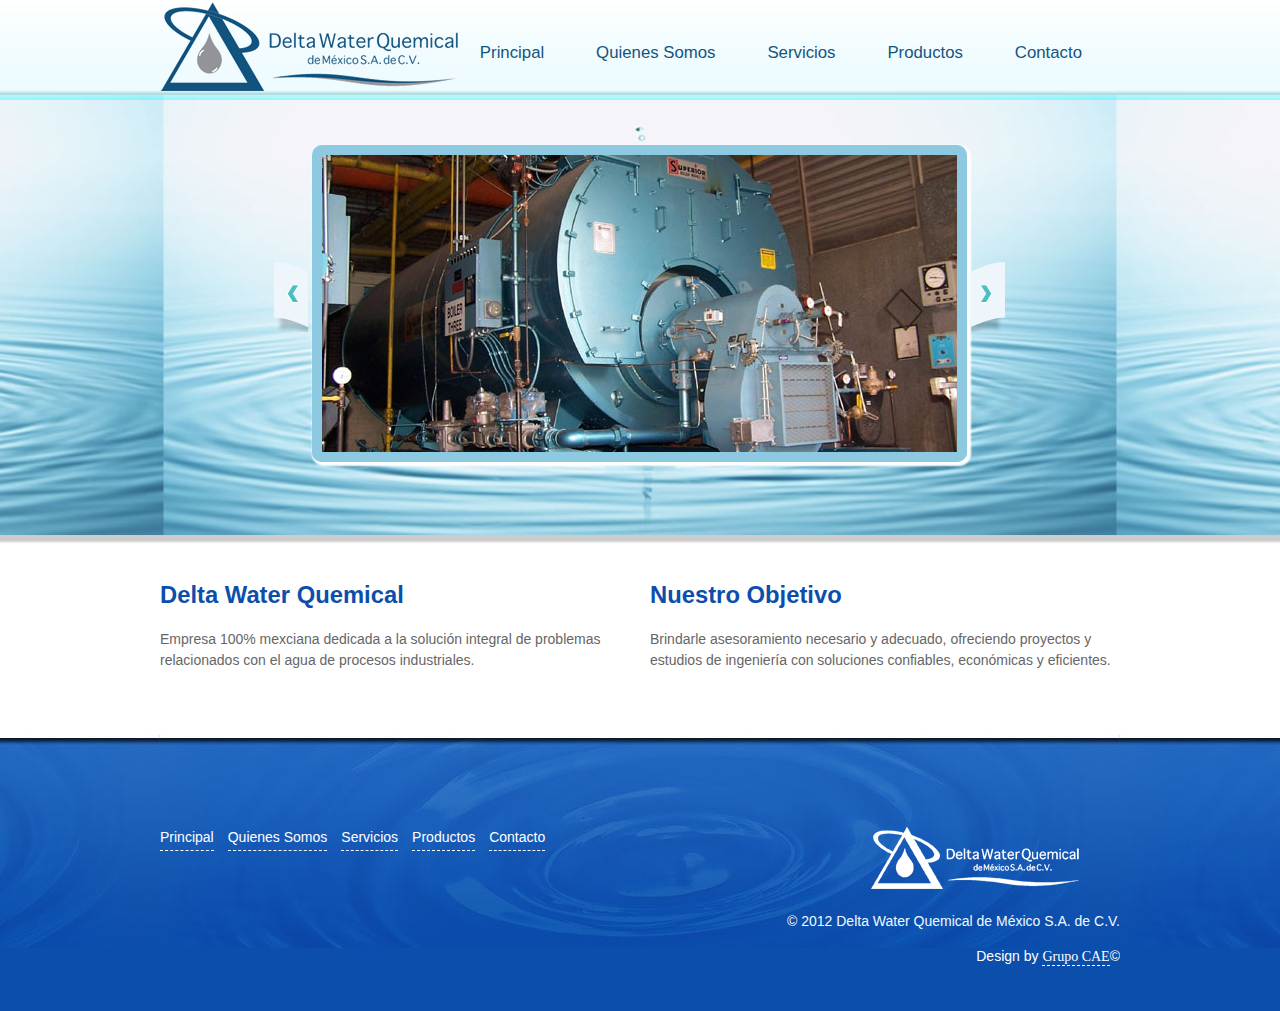
<file: index.html>
<!DOCTYPE html>
<html>
<head>
<meta http-equiv="Content-Type" content="text/html; charset=utf-8" />
<title>Delta Water Quemical de México S.A. de C.V.</title>
<link rel="stylesheet" type="text/css" href="css/style.css" />
<link rel="stylesheet" href="css/jquery.fancybox-1.3.1.css" type="text/css" media="screen" />
<script src="js/jquery-1.4.2.min.js"></script>
<script src="js/jquery.fancybox-1.3.1.pack.js"></script>
<script src="js/ajax.js"></script>
<script src="js/jCarouselLite.js"></script>
<script src="js/jquery.easing.1.1.js"></script>
<script src="js/runonload.js"></script>
<script src="js/jquery.gcae.sendmail.js"></script>

<script type="text/javascript">
        $(function() {
            $("#big_slider").jCarouselLite({
			    btnNext: "#next",
        		btnPrev: "#prev",
				easing: "backin",
                visible: 1,
                vertical: true,
				auto: 4000,
                speed: 500
            });
            
            $("#small_slider").jCarouselLite({
				btnNext: "#next",
        		btnPrev: "#prev",
				easing: "backin",
                visible: 1,
				auto: 4000,
                speed: 500
            });
        });
</script>

<script type="text/javascript">
$(document).ready(function() {	
	$("a.image").fancybox();
});
</script>
</head>

<body>

<div id="nav_wrap">
    <div id="nav">
	
        <a id="logo" href="index.html"><img id="logo2" src="./images/logo.png"></img></a>
		
        <div id="main_nav">
			<ul>
				<li><a href="index.html">Principal</a></li>
				<li><a href="quienes_somos.html">Quienes Somos</a></li>
				<li><a href="servicios.html">Servicios</a></li>
				<li><a href="productos.html">Productos</a></li>
				<li><a href="contacto.html">Contacto</a></li>
			</ul>
        </div> <!--end main_nav-->
		
    </div> <!--end nav-->
</div> <!--end nav_wrap-->
    
<div id="header_wrap">
	<div id="header">
    

        <div id="prev"></div> 
        <div id="big_slider">
            <ul>				
				<li><img src="images/image_01.jpg" alt="" /></li>
				<li><img src="images/image_02.jpg" alt="" /></li>
                <li><img src="images/image_03.jpg" alt="" /></li>
                <li><img src="images/image_04.jpg" alt="" /></li>
			</ul>
        </div> 
        <div id="next"></div> 

    
	</div> <!--end header-->
</div> <!--end header_wrap-->

<div id="main_wrap">
	<div id="main">
    
    	<div id="main_content">
        
            <div class="col_2">
                <h3 class="title">Delta Water Quemical</h3>
                <p>Empresa 100% mexciana dedicada a la solución integral de problemas relacionados con el agua de procesos industriales.</p>
            </div>
            
		</div> <!--end main_content-->
       
		<div id="sidebar">
        
			<div class="col_2_last">
				<h3 class="title">Nuestro Objetivo</h3>
                <p>Brindarle asesoramiento necesario y adecuado, ofreciendo proyectos y estudios de ingeniería con soluciones confiables, económicas y eficientes.</p>
			</div>
            
		</div> <!--end sidebar-->
	</div> <!--end main-->
</div> <!--end main_wrap-->

<div id="footer_wrap">
	<div id="footer">
        
       <div class="col_2">
            <ul id="footer_links">
                <li><a href="index.html">Principal</a></li>
                <li><a href="quienes_somos.html">Quienes Somos</a></li>
                <li><a href="servicios.html">Servicios</a></li>
                <li><a href="productos.html">Productos</a></li>
                <li><a href="contacto.html">Contacto</a></li>
            </ul>            
       </div>
       
       <div class="col_2_last">
           <a class="footer_logo" href="index.html"><img src="images/logo_small.png" alt="Delta WaterQuemical de México S.A. de C.V." /></a> 
           <div class="clear"></div>      
           <p class="copyright">&copy; 2012 Delta Water Quemical de México S.A. de C.V.</p>
           <p class="createdby">Design by <a href="http://www.grupocae.net" target="_blank">Grupo CAE</a>&copy;</p>
       </div>
       
    </div> <!--end footer-->
</div> <!--end footer_wrap-->

</body>
</html>
</file>
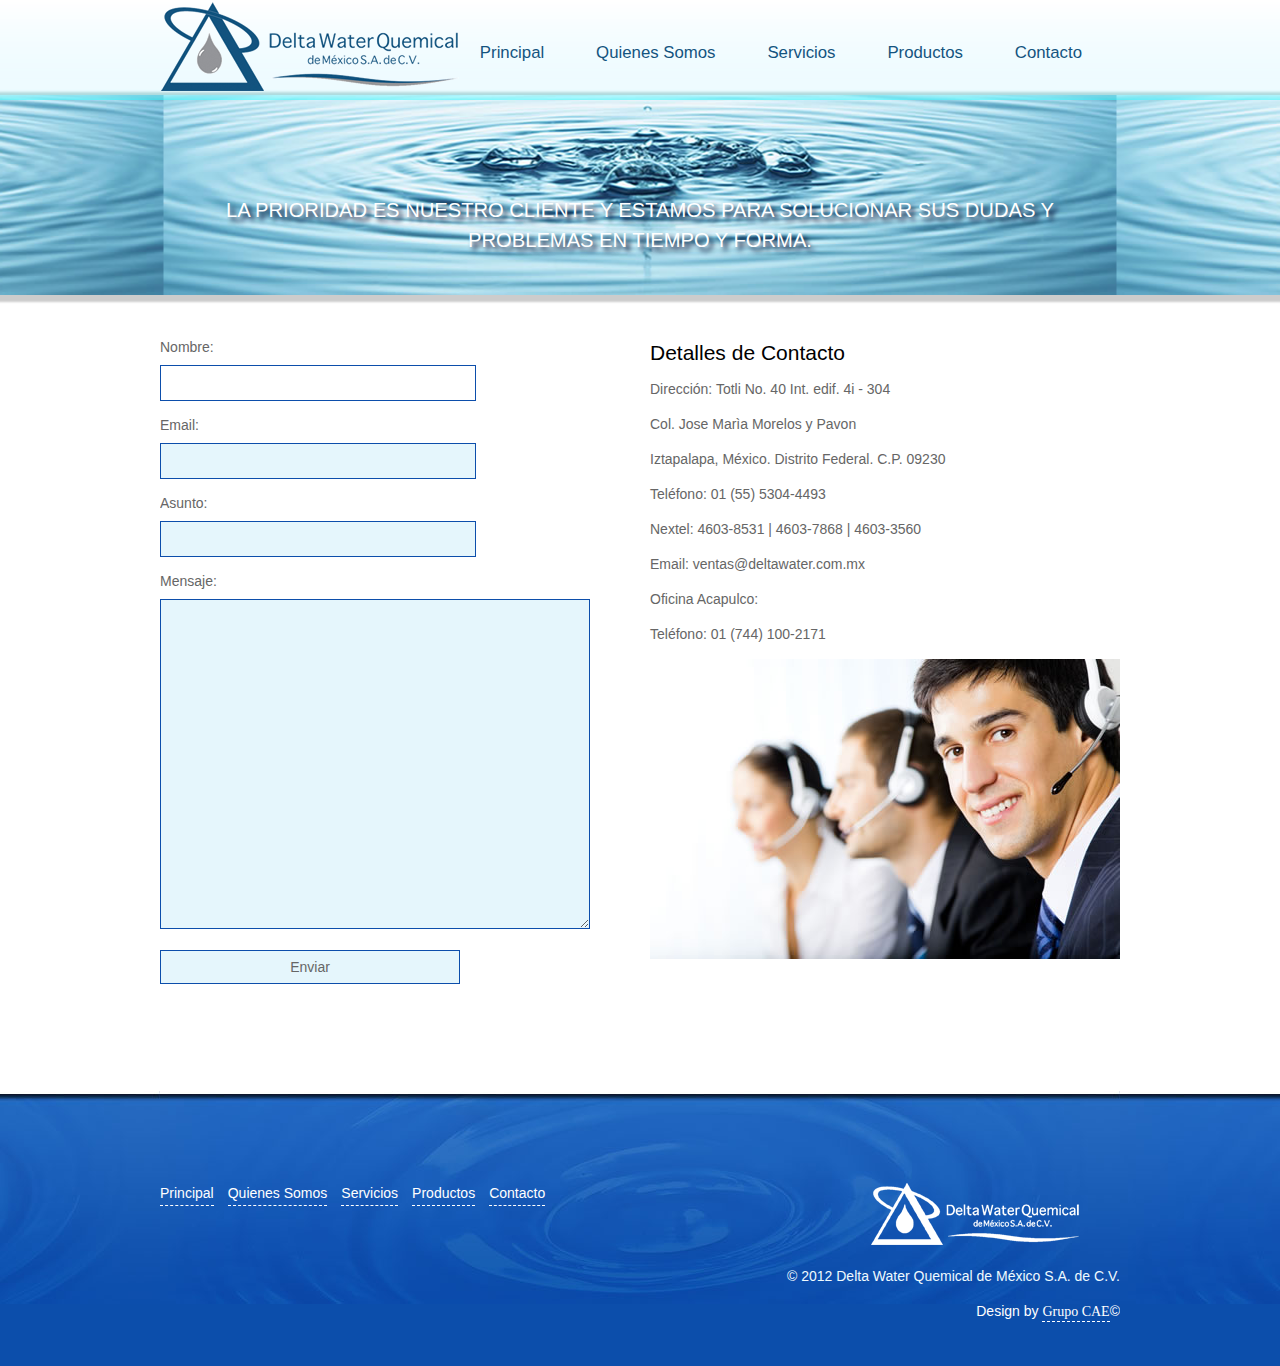
<file: contacto.html>
<!DOCTYPE html>
<html>
<head>
<meta charset="utf-8" />
<title>Delta Water Quemical de México S.A. de C.V.</title>
<link rel="stylesheet" type="text/css" href="css/style.css" />
<link rel="stylesheet" href="css/jquery.fancybox-1.3.1.css" type="text/css" media="screen" />

<script src="js/jquery-1.4.2.min.js"></script>
<script src="js/jquery.fancybox-1.3.1.pack.js"></script>
<script src="js/jCarouselLite.js"></script>
<script src="js/jquery.easing.1.1.js"></script>
 	<script src="js/runonload.js"></script>
  	<script src="js/jquery.gcae.sendmail.js"></script>


</head>

<body>

<div id="nav_wrap">
    <div id="nav">
	
        <a id="logo" href="index.html"><img id="logo2" src="./images/logo.png"></img></a>
		
        <div id="main_nav">
			<ul>
				<li><a href="index.html">Principal</a></li>
				<li><a href="quienes_somos.html">Quienes Somos</a></li>
				<li><a href="servicios.html">Servicios</a></li>
                <li><a href="productos.html">Productos</a></li>
				<li><a href="contacto.html">Contacto</a></li>
			</ul>
        </div> <!--end main_nav-->
		
    </div> <!--end nav-->
</div> <!--end nav_wrap-->
    
<div id="header_wrap">
	<div id="header_subpage">

		<div id="header_msg">
			<p class="header_p">LA PRIORIDAD ES NUESTRO CLIENTE Y ESTAMOS PARA SOLUCIONAR SUS DUDAS Y PROBLEMAS EN TIEMPO Y FORMA.</p>
		</div>

	</div> <!--end header-->
</div> <!--end header_wrap-->

<div id="main_wrap">
	<div id="main">
	
		<div class="col_2">

            <form id="form"  action="">
				<div id="contact_container">

					<div id="contact">
					
						<p><span>Nombre:</span><input type="text" name="name" id="name"></p>
						<p><span>Email:</span><input type="text" name="email" id="email"></p>
						<p><span>Asunto:</span><input type="text" name="subject" id="subject"></p>
						<p><span>Mensaje:</span><textarea name="message" id="message" rows="12" cols="30"></textarea></p>	
						<p><input type="submit" name="submit" id="submit" value="Enviar"></p>

					</div><!--end contact -->
				</div><!-- end contact_container -->
			</form> <!-- end form -->
            
			<div id="preloader"></div>           
			<ul id="response"><li></li></ul>
			
		</div> 
		
		<div class="col_2_last">
	
			<h4>Detalles de Contacto</h4>
			<p>Dirección: Totli No. 40 Int. edif. 4i - 304</p>
			<p>Col. Jose Marìa Morelos y Pavon</p>
			<p>Iztapalapa, México. Distrito Federal. C.P. 09230</p>
			<p>Teléfono: 01 (55) 5304-4493</p>
			<p>Nextel: 4603-8531 | 4603-7868 | 4603-3560
			</p>
			<p>Email: ventas@deltawater.com.mx</p>
			<p>Oficina Acapulco:</p>
			<p>Teléfono: 01 (744) 100-2171</p>
			
           
          	<div id="map_canvas"></div> <!--google maps-->
            
		</div>
		
	</div> <!--end main-->
</div> <!--end main_wrap-->

<div id="footer_wrap">
	<div id="footer">
        
       <div class="col_2">
            <ul id="footer_links">
                <li><a href="index.html">Principal</a></li>
                <li><a href="quienes_somos.html">Quienes Somos</a></li>
                <li><a href="servicios.html">Servicios</a></li>
                <li><a href="productos.html">Productos</a></li>
                <li><a href="contacto.html">Contacto</a></li>
            </ul>
      
       </div>
       
       <div class="col_2_last">
           <a class="footer_logo" href="index.html"><img src="images/logo_small.png" alt="Delta WaterQuemical de México S.A. de C.V." /></a> 
           <div class="clear"></div>      
           <p class="copyright">&copy; 2012 Delta Water Quemical de México S.A. de C.V.</p>
           <p class="createdby">Design by <a href="http://www.grupocae.net" target="_blank">Grupo CAE</a>&copy;</p>
       </div>
       
    </div> <!--end footer-->
</div> <!--end footer_wrap-->

</body>
</html>
</file>
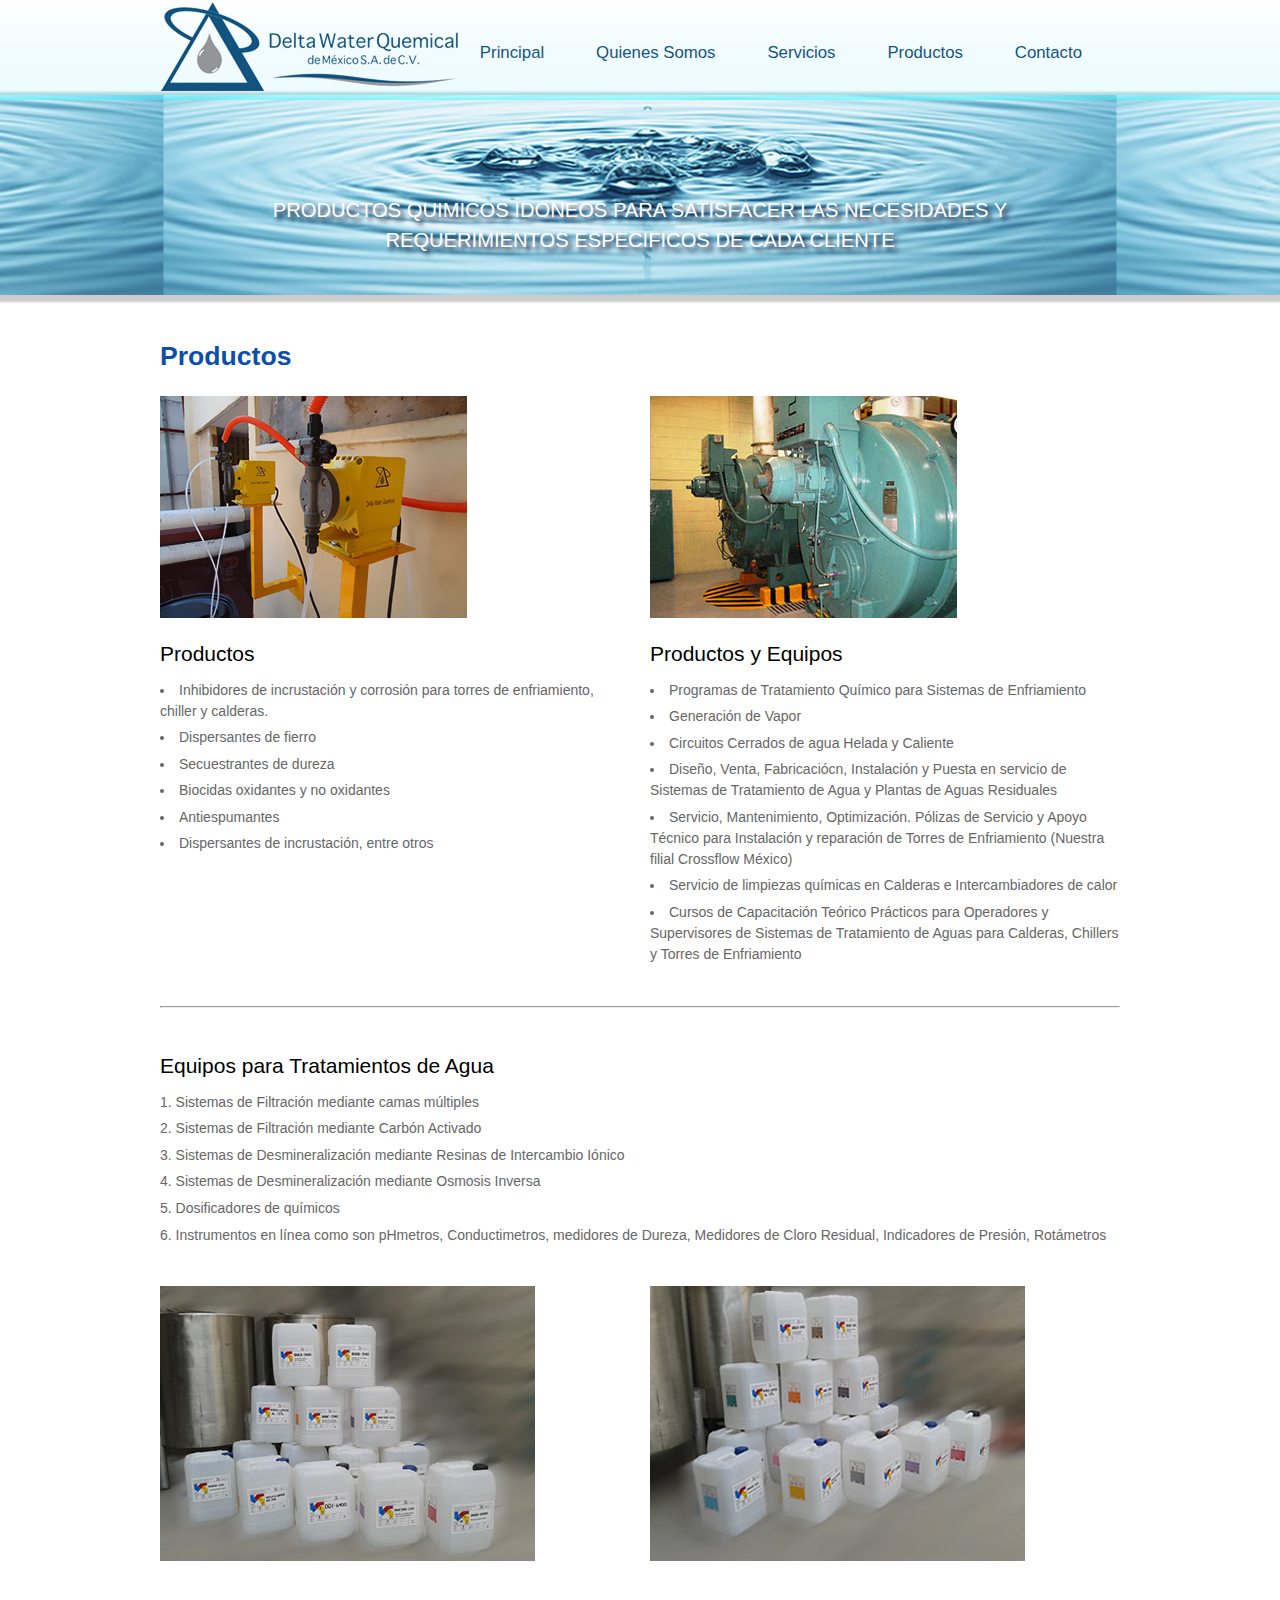
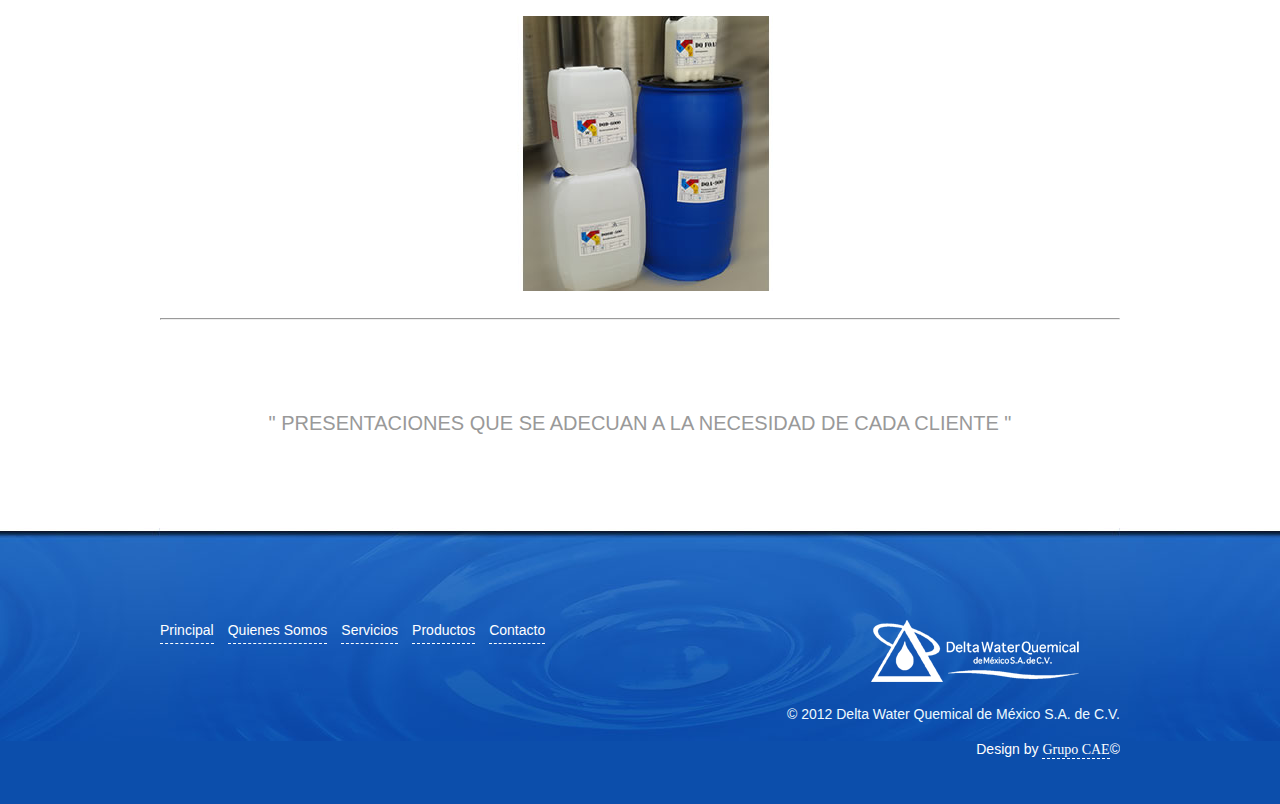
<file: productos.html>
<!DOCTYPE html>
<html>
<head>
<meta charset="utf-8" />
<title>Delta Water Quemical de México S.A. de C.V.</title>
<link rel="stylesheet" type="text/css" href="css/style.css" />
<link rel="stylesheet" href="css/jquery.fancybox-1.3.1.css" type="text/css" media="screen" />

<script type="text/javascript" src="js/jquery-1.4.2.min.js"></script>
<script type="text/javascript" src="js/jquery.fancybox-1.3.1.pack.js"></script>
<script type="text/javascript" src="js/ajax.js"></script>
<script type="text/javascript" src="js/jCarouselLite.js"></script>
<script type="text/javascript" src="js/jquery.easing.1.1.js"></script>

<script type="text/javascript">
$(document).ready(function() {	
	$("a.image").fancybox();
});
</script>
</head>

<body>

<div id="nav_wrap">
    <div id="nav">
	
        <a id="logo" href="index.html"><img id="logo2" src="./images/logo.png"></img></a>
        
        <div id="main_nav">
			<ul>
				<li><a href="index.html">Principal</a></li>
				<li><a href="quienes_somos.html">Quienes Somos</a></li>
				<li><a href="servicios.html">Servicios</a></li>
                <li><a href="productos.html">Productos</a></li>
				<li><a href="contacto.html">Contacto</a></li>
			</ul>
        </div> <!--end main_nav-->
		
    </div> <!--end nav-->
</div> <!--end nav_wrap-->
    
<div id="header_wrap">
	<div id="header_subpage">

		<div id="header_msg">
			<p class="header_p">PRODUCTOS QUIMICOS IDONEOS PARA SATISFACER LAS NECESIDADES Y REQUERIMIENTOS ESPECIFICOS DE CADA CLIENTE</p>
		</div>
        
	</div> <!--end header-->
</div> <!--end header_wrap-->

<div id="main_wrap">
	<div id="main">
    
		<div class="col_4">
            <h2 class="title">Productos</h2>
        </div>
	
        <div class="col_2">
        <img src="images/productos1.jpg" />
            <h4>Productos</h4>
            <ul class="standard">
                <li>Inhibidores de incrustación y corrosión para torres de enfriamiento, chiller y calderas.</li>
                <li>Dispersantes de fierro</li>
                <li>Secuestrantes de dureza</li>
                <li>Biocidas oxidantes y no oxidantes</li>
                <li>Antiespumantes</li>
                <li>Dispersantes de incrustación, entre otros</li>
            </ul>
        </div>
        
        <div class="col_2_last">
        <img src="images/productos2.jpg" />
            <h4>Productos y Equipos</h4>
            <ul class="standard">
                <li>Programas de Tratamiento Químico para Sistemas de Enfriamiento</li>
                <li>Generación de Vapor</li>
                <li>Circuitos Cerrados de agua Helada y Caliente</li>
                <li>Diseño, Venta, Fabricaciócn, Instalación y Puesta en servicio de Sistemas de Tratamiento de Agua y Plantas de Aguas Residuales</li>
                <li>Servicio, Mantenimiento, Optimización. Pólizas de Servicio  y Apoyo Técnico para Instalación y reparación de Torres de Enfriamiento (Nuestra filial Crossflow México)</li>
                <li>Servicio de limpiezas químicas en Calderas e Intercambiadores de calor</li>
                <li>Cursos de Capacitación Teórico Prácticos para Operadores y Supervisores  de Sistemas de Tratamiento de Aguas para Calderas, Chillers y Torres de Enfriamiento</li>
            </ul>
        </div>

        <div class="clear"></div>
        <p>&nbsp;</p>
        <hr />
        <p>&nbsp;</p>

        <div class="col_4">
        
            <h4>Equipos para Tratamientos de Agua</h4>
            <ol class="standard">
                <li>Sistemas de Filtración mediante camas múltiples</li>
                <li>Sistemas de Filtración mediante Carbón Activado</li>
                <li>Sistemas de Desmineralización mediante Resinas de Intercambio Iónico</li>
                <li>Sistemas de Desmineralización mediante Osmosis Inversa</li>
                <li>Dosificadores de químicos</li>
                <li>Instrumentos en línea como son pHmetros, Conductimetros, medidores de Dureza, Medidores de Cloro Residual, Indicadores de Presión, Rotámetros</li>
            </ol>   
        </div>      

        <p>&nbsp;</p>
        <div class="col_2">
            <img src="images/Prod3_1.jpg" />
        </div>
        <div class="col_2_last">
            <img src="images/Prod3_3.jpg" />
        </div>

        <p>&nbsp;</p>
        <div class="col_4_center">
            <img src="images/Prod3_2.jpg" />
        </div>        
        
        <hr />
        <p>&nbsp;</p>    
         
        <div class="col_4" id="testimonial">                   
            <p class="testimonials">" PRESENTACIONES QUE SE ADECUAN A LA NECESIDAD DE CADA CLIENTE "</p>    
        </div>

		<div class="clear"></div>
                   
	</div> <!--end main-->
</div> <!--end main_wrap-->

<div id="footer_wrap">
	<div id="footer">
        
       <div class="col_2">
            <ul id="footer_links">
                <li><a href="index.html">Principal</a></li>
                <li><a href="quienes_somos.html">Quienes Somos</a></li>
                <li><a href="servicios.html">Servicios</a></li>
                <li><a href="productos.html">Productos</a></li>
                <li><a href="contacto.html">Contacto</a></li>
            </ul>
      
       </div>
       
       <div class="col_2_last">
           <a class="footer_logo" href="index.html"><img src="images/logo_small.png" alt="Delta WaterQuemical de México S.A. de C.V." /></a> 
           <div class="clear"></div>      
           <p class="copyright">&copy; 2012 Delta Water Quemical de México S.A. de C.V.</p>
           <p class="createdby">Design by <a href="http://www.grupocae.net" target="_blank">Grupo CAE</a>&copy;</p>
       </div>
       
    </div> <!--end footer-->
</div> <!--end footer_wrap-->

</body>
</html>
</file>
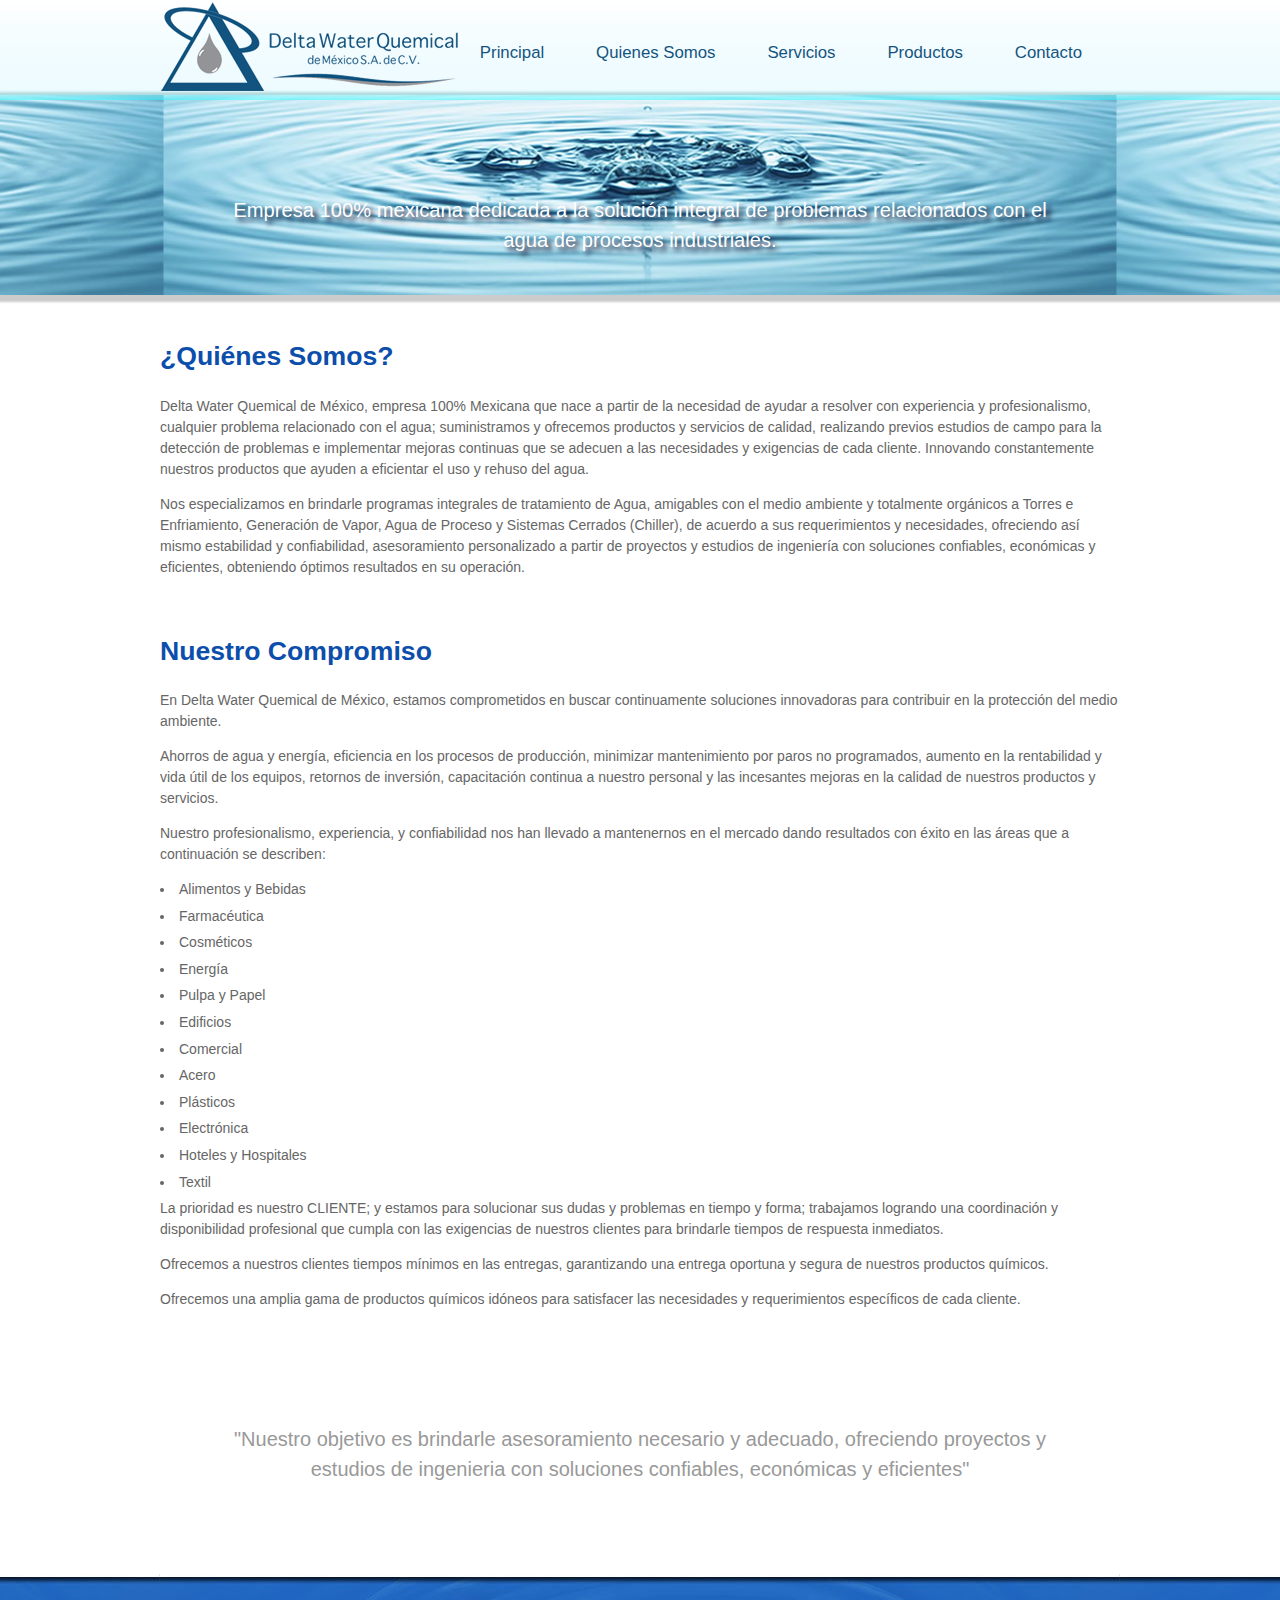
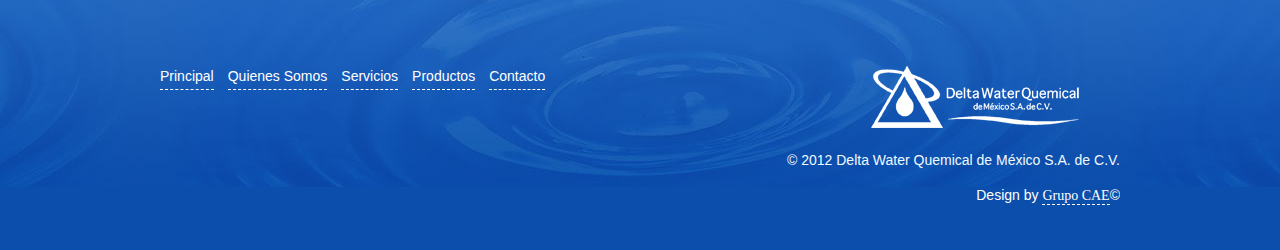
<file: quienes_somos.html>
<!DOCTYPE html>
<html>
<head>
<meta charset="utf-8" />
<title>Delta Water Quemical de México S.A. de C.V.</title>
<link rel="stylesheet" type="text/css" href="css/style.css" />
<link rel="stylesheet" href="css/jquery.fancybox-1.3.1.css" type="text/css" media="screen" />

<script type="text/javascript" src="js/jquery-1.4.2.min.js"></script>
<script type="text/javascript" src="js/jquery.fancybox-1.3.1.pack.js"></script>
<script type="text/javascript" src="js/ajax.js"></script>
<script type="text/javascript" src="js/jCarouselLite.js"></script>
<script type="text/javascript" src="js/jquery.easing.1.1.js"></script>

<script type="text/javascript">
$(document).ready(function() {	
	$("a.image").fancybox();
});
</script>
</head>

<body>

<div id="nav_wrap">
    <div id="nav">
	
       <a id="logo" href="index.html"><img id="logo2" src="./images/logo.png"></img></a>
		
        <div id="main_nav">
			<ul>
				<li><a href="index.html">Principal</a></li>
				<li><a href="quienes_somos.html">Quienes Somos</a></li>
				<li><a href="servicios.html">Servicios</a></li>
                <li><a href="productos.html">Productos</a></li>
				<li><a href="contacto.html">Contacto</a></li>
			</ul>
        </div> 
    </div>
</div>
    
<div id="header_wrap">
	<div id="header_subpage">

		<div id="header_msg">
			<p class="header_p">Empresa 100% mexicana dedicada a la solución integral de problemas relacionados con el agua de procesos industriales.</p>
		</div>
        
	</div> <!--end header-->
</div> <!--end header_wrap-->

<div id="main_wrap">
	<div id="main">
    
		<div class="col_4">
            <h2 class="title">¿Quiénes Somos?</h2>
            <p>Delta Water Quemical de México, empresa 100%  Mexicana que nace a partir de la necesidad de ayudar a resolver con experiencia y profesionalismo,  cualquier problema relacionado con el agua; suministramos y ofrecemos productos y servicios de calidad, realizando previos estudios de campo para la detección de problemas e implementar mejoras continuas que se adecuen a las necesidades  y exigencias de cada cliente. Innovando constantemente nuestros productos que ayuden a eficientar el uso y rehuso del agua.</p>           		
            <p>Nos especializamos en brindarle programas integrales de tratamiento de Agua, amigables con el medio ambiente y totalmente orgánicos a Torres e Enfriamiento, Generación de Vapor, Agua de Proceso y Sistemas Cerrados (Chiller), de acuerdo a sus requerimientos y necesidades, ofreciendo así mismo estabilidad y confiabilidad, asesoramiento personalizado a partir de proyectos y estudios de ingeniería con soluciones confiables, económicas y eficientes, obteniendo óptimos resultados en su operación.</p>
        </div> 
        
        <div class="space"></div>
         
		<div class="col_4">
            <h2 class="title">Nuestro Compromiso</h2>

			<p>En Delta Water Quemical de México, estamos comprometidos en buscar continuamente soluciones innovadoras para contribuir en la protección del medio ambiente.</p>
            <p>Ahorros de agua y energía, eficiencia en los procesos de producción, minimizar mantenimiento por paros no programados, aumento en la rentabilidad y vida útil de los equipos, retornos de inversión, capacitación continua a nuestro personal  y las incesantes mejoras en la calidad de nuestros productos y servicios.</p>

             <p>Nuestro profesionalismo, experiencia, y confiabilidad nos han llevado a mantenernos en el mercado dando resultados con éxito en las áreas que a continuación se describen:  </p>
            <ul class="standard">
                <li>Alimentos y Bebidas</li>
                <li>Farmacéutica</li>
                <li>Cosméticos</li>
                <li>Energía</li>
                <li>Pulpa y Papel</li>
                <li>Edificios</li>
                <li>Comercial</li>
                <li>Acero</li>
                <li>Plásticos</li>
                <li>Electrónica</li>
                <li>Hoteles y Hospitales</li>
                <li>Textil</li>
            </ul>

            <p>La prioridad es nuestro CLIENTE; y estamos para solucionar sus dudas y problemas en tiempo y forma; trabajamos logrando una coordinación y disponibilidad profesional que cumpla con las exigencias de nuestros clientes para brindarle tiempos de respuesta inmediatos.</p>
            <p>Ofrecemos a nuestros clientes tiempos mínimos en las entregas, garantizando una entrega oportuna y segura de nuestros productos químicos.</p>
            <p>Ofrecemos una amplia gama de productos químicos idóneos para satisfacer las necesidades y requerimientos específicos de cada cliente.</p>

		</div>
		
		
        <div class="clear"></div>
  		
        <div class="space"></div>            
         
        <div class="col_4" id="testimonial">                   
            <p class="testimonials">"Nuestro objetivo es brindarle asesoramiento necesario y adecuado, ofreciendo proyectos y estudios de ingenieria con soluciones confiables, económicas y eficientes"</p>	
           
        </div>

		<div class="clear"></div>
                   
	</div> <!--end main-->
</div> <!--end main_wrap-->

<div id="footer_wrap">
	<div id="footer">
        
       <div class="col_2">
            <ul id="footer_links">
                <li><a href="index.html">Principal</a></li>
                <li><a href="quienes_somos.html">Quienes Somos</a></li>
                <li><a href="servicios.html">Servicios</a></li>
                <li><a href="productos.html">Productos</a></li>
                <li><a href="contacto.html">Contacto</a></li>
            </ul>
      
       </div>
       
       <div class="col_2_last">
           <a class="footer_logo" href="index.html"><img src="images/logo_small.png" alt="Delta WaterQuemical de México S.A. de C.V." /></a> 
           <div class="clear"></div>      
           <p class="copyright">&copy; 2012 Delta Water Quemical de México S.A. de C.V.</p>
           <p class="createdby">Design by <a href="http://www.grupocae.net" target="_blank">Grupo CAE</a>&copy;</p>
       </div>
       
    </div> <!--end footer-->
</div> <!--end footer_wrap-->

</body>
</html>
</file>
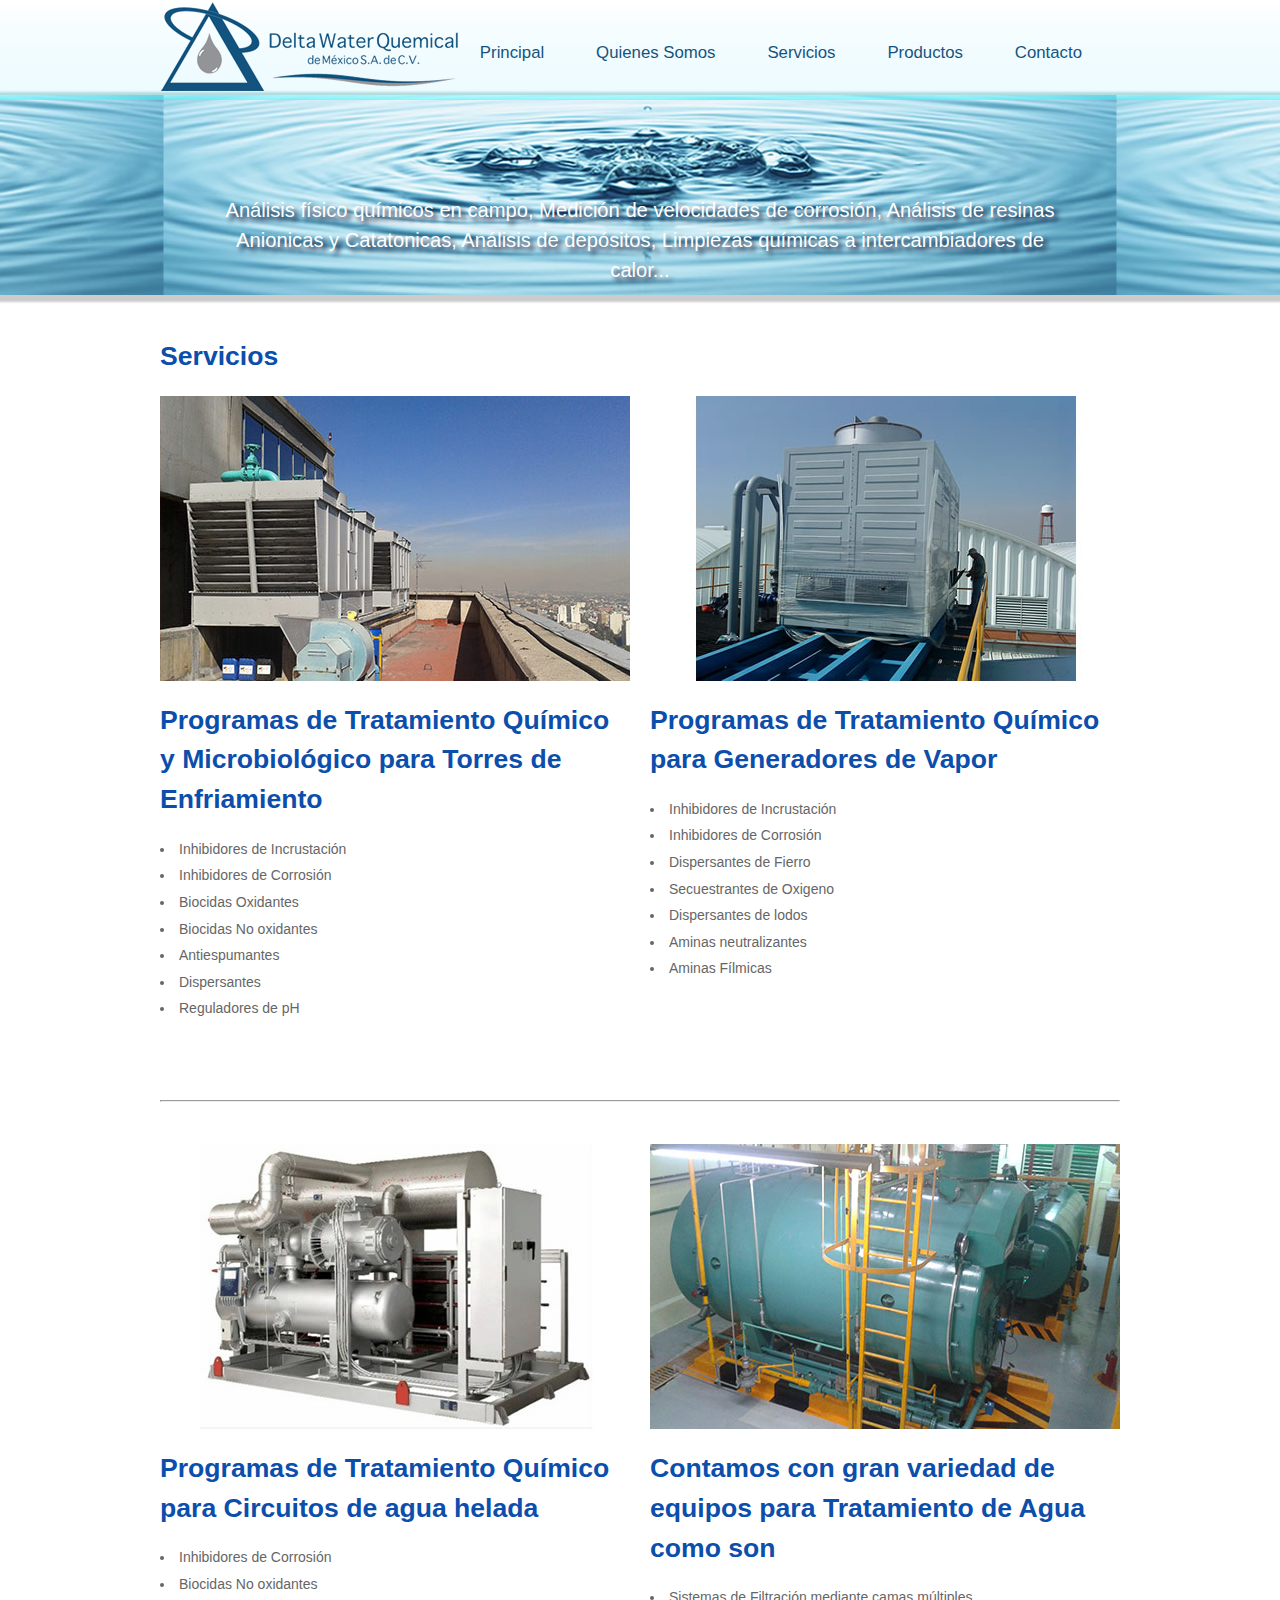
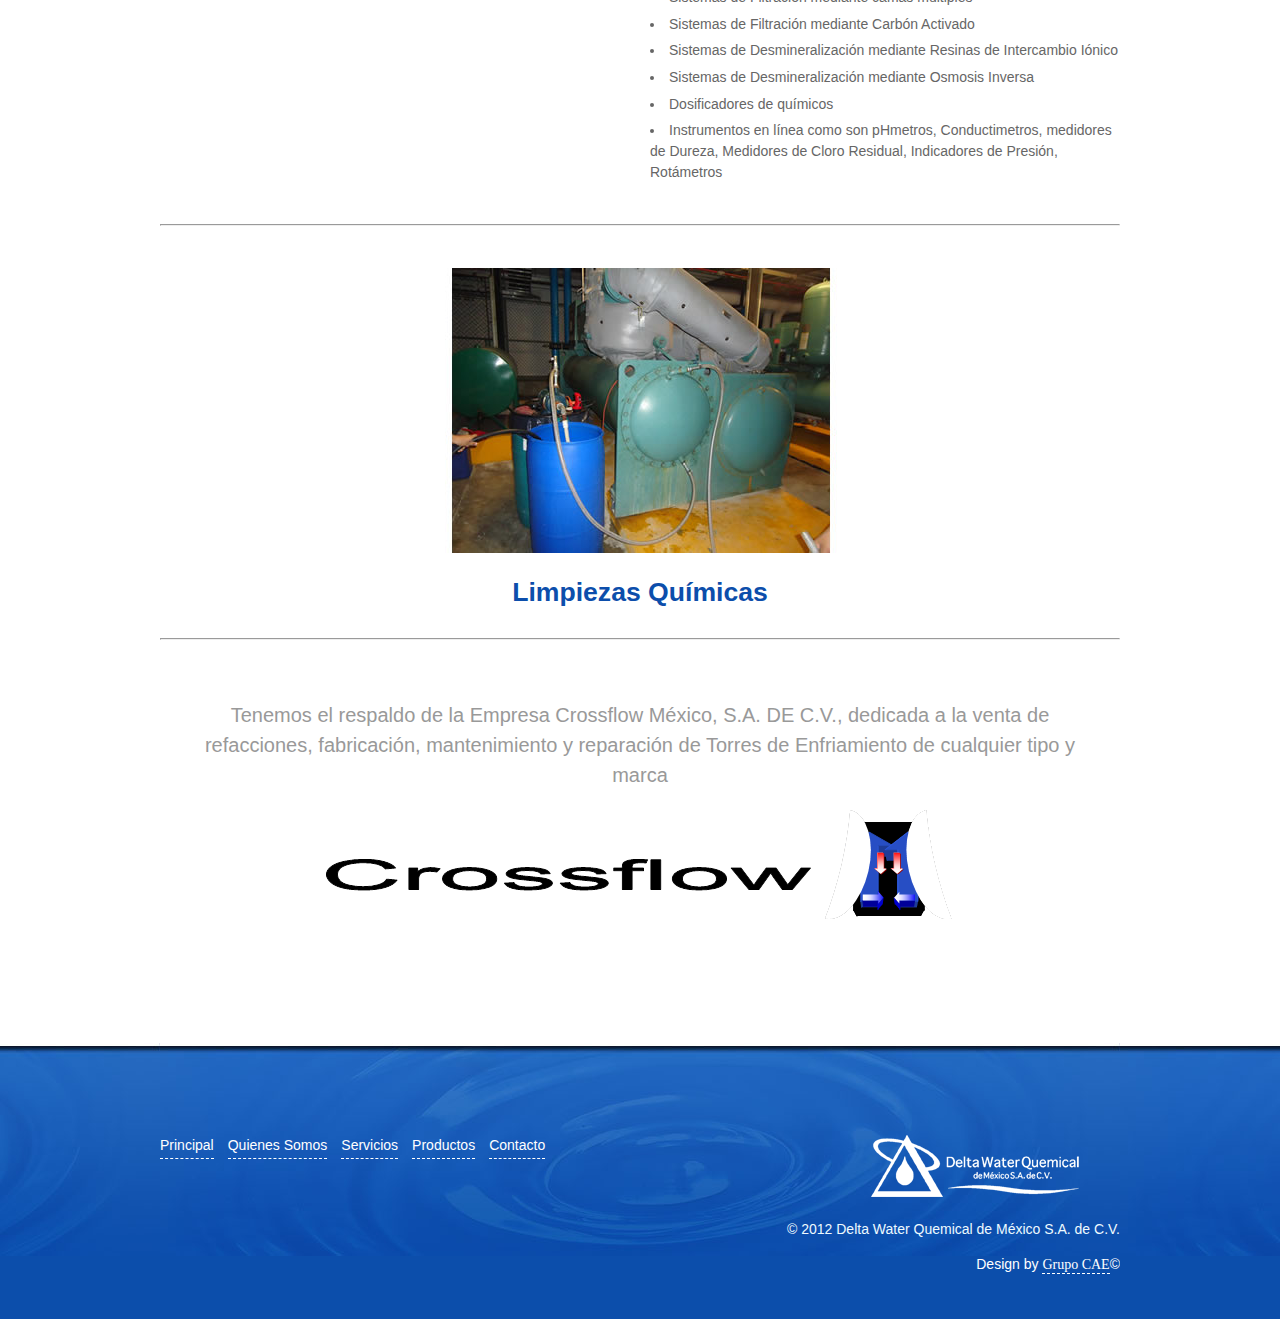
<file: servicios.html>
<!DOCTYPE html>
<html>
<head>
<meta charset="utf-8" />
<title>Delta Water Quemical de México S.A. de C.V.</title>
<link rel="stylesheet" type="text/css" href="css/style.css" />
<link rel="stylesheet" href="css/jquery.fancybox-1.3.1.css" type="text/css" media="screen" />

<script type="text/javascript" src="js/jquery-1.4.2.min.js"></script>
<script type="text/javascript" src="js/jquery.fancybox-1.3.1.pack.js"></script>
<script type="text/javascript" src="js/ajax.js"></script>
<script type="text/javascript" src="js/jCarouselLite.js"></script>
<script type="text/javascript" src="js/jquery.easing.1.1.js"></script>


<script type="text/javascript">
$(document).ready(function() {	
	$("a.image").fancybox();
});
</script>
</head>

<body>

<div id="nav_wrap">
    <div id="nav">
	
        <a id="logo" href="index.html"><img id="logo2" src="./images/logo.png"></img></a>
		
        <div id="main_nav">
			<ul>
				<li><a href="index.html">Principal</a></li>
				<li><a href="quienes_somos.html">Quienes Somos</a></li>
				<li><a href="servicios.html">Servicios</a></li>
                <li><a href="productos.html">Productos</a></li>
				<li><a href="contacto.html">Contacto</a></li>
			</ul>
        </div> <!--end main_nav-->
		
    </div> <!--end nav-->
</div> <!--end nav_wrap-->
    
<div id="header_wrap">
	<div id="header_subpage">

		<div id="header_msg">
			<p class="header_p">Análisis físico químicos en campo, Medición de velocidades de corrosión, Análisis de resinas Anionicas y Catatonicas, Análisis de depósitos, Limpiezas químicas a intercambiadores de calor...</p>
		</div>
        
	</div> <!--end header-->
</div> <!--end header_wrap-->

<div id="main_wrap">
	<div id="main">
    <div class="col_4">
        <h2 class="title">Servicios</h2>
    </div>
    
		<div class="col_2">
        <img src="images/servicios1.jpg" />
          <h2 class="title">Programas de Tratamiento Químico y Microbiológico para Torres de Enfriamiento</h2>
            <ul class="standard">
				<li>Inhibidores de Incrustación</li>
				<li>Inhibidores de Corrosión</li>
			  	<li>Biocidas Oxidantes</li>
			  	<li>Biocidas No oxidantes</li>
			  	<li>Antiespumantes</li>
			  	<li>Dispersantes</li>
				<li>Reguladores de pH</li>
            </ul>
        </div> 
      <div class="col_2_last">
      <img src="images/servicios2_2.jpg" />
       	<h2 class="title">Programas de Tratamiento Químico para Generadores de Vapor</h2> 
          <ul class="standard">
		    <li>Inhibidores de Incrustación</li>
				<li>Inhibidores de Corrosión</li>
				<li>Dispersantes de Fierro</li>
				<li>Secuestrantes de Oxigeno</li>
				<li>Dispersantes de lodos</li>
				<li>Aminas neutralizantes</li>
				<li>Aminas Fílmicas</li>
          </ul>
        </div>
        
        <div class="space"></div>
        <div class="clear"></div>
        <p>&nbsp;</p>
        <hr />
        <p>&nbsp;</p>
		
        <div class="col_2">
        <img src="images/servicios3_2.jpg" />
        	<h2 class="title">Programas de Tratamiento Químico para Circuitos de agua helada</h2>
            <ul class="standard">
		    	<li>Inhibidores de Corrosión</li>
                <li>Biocidas No oxidantes</li>
            </ul>
        </div>
        
        <div class="col_2_last">
        <img src="images/servicios4.jpg" />
        	<h2 class="title">Contamos con gran variedad de equipos para Tratamiento de Agua como son</h2>
            <ul class="standard">
		    	<li>Sistemas de Filtración mediante camas múltiples</li>
                <li>Sistemas de Filtración mediante Carbón Activado</li>
                <li>Sistemas de Desmineralización mediante Resinas de Intercambio Iónico</li>
                <li>Sistemas de Desmineralización mediante Osmosis Inversa</li>
                <li>Dosificadores de químicos</li>
                <li>Instrumentos en línea como son pHmetros, Conductimetros, medidores de Dureza, Medidores de Cloro Residual, Indicadores de Presión, Rotámetros</li>
            </ul>
        </div>

        <div class="clear"></div>
        <p>&nbsp;</p>
        <hr />
        <p>&nbsp;</p>

        <div class="col_4_center">
            <img src="images/servicios5.jpg" />
            <h2 class="title">Limpiezas Químicas</h2> 
        </div> 
        
        <div class="clear"></div>
        <hr />	
  		
        <div class="col_4" id="testimonial">                   
            <p class="testimonials">Tenemos el respaldo de la Empresa Crossflow México, S.A. DE C.V., dedicada a la venta de refacciones, fabricación, mantenimiento y reparación de Torres de Enfriamiento de cualquier tipo y marca</p>	
            <img src="images/logocf.png"/>
        </div>

                   
	</div> <!--end main-->
</div> <!--end main_wrap-->

<div id="footer_wrap">
	<div id="footer">
        
       <div class="col_2">
            <ul id="footer_links">
                <li><a href="index.html">Principal</a></li>
                <li><a href="quienes_somos.html">Quienes Somos</a></li>
                <li><a href="servicios.html">Servicios</a></li>
                <li><a href="productos.html">Productos</a></li>
                <li><a href="contacto.html">Contacto</a></li>
            </ul>
      
       </div>
       
       <div class="col_2_last">
           <a class="footer_logo" href="index.html"><img src="images/logo_small.png" alt="Delta WaterQuemical de México S.A. de C.V." /></a> 
           <div class="clear"></div>      
           <p class="copyright">&copy; 2012 Delta Water Quemical de México S.A. de C.V.</p>
           <p class="createdby">Design by <a href="http://www.grupocae.net" target="_blank">Grupo CAE</a>&copy;</p>
       </div>
       
    </div> <!--end footer-->
</div> <!--end footer_wrap-->

</body>
</html>
</file>
<file: css/style.css>
/*////////////////////
	reset 
////////////////////*/

html, body, div, span,
h1, h2, h3, h4, h5, h6, p,
a, img, ol, ul, li, textarea,
fieldset, form, input, button {
	margin: 0;
	padding: 0;
	border: 0;
	outline: 0;
	font-weight: inherit;
	font-style: inherit;
	font-size: 100%;
	font-family: inherit;
	vertical-align: baseline; }
	
ol, ul { list-style: none; }

/*////////////////////
	=body 
////////////////////*/

body {
	line-height: 1.5;
	min-width:960px;
	font-family:Arial, Helvetica, sans-serif;
	font-size:14px; 
	color:#666; 
	text-align:left;
	background:#fff; }
	
/*////////////////////
	=DIV 
////////////////////*/

#nav_wrap { 
	position:relative;
	z-index:10;
	height:100px;
	background:url(../images/nav_bg2.png) repeat-x; }

#nav { position:relative; }
	
#header_wrap { 
	z-index:1;
	position:relative;
	margin-top:-5px;
	margin-bottom:3em;
	background:url(../images/header_bg2.jpg) bottom center repeat-x; 
	-webkit-box-shadow: 2px 2px 2px 5px #CCC;
	box-shadow: 2px 2px 2px 5px #CCC;

}
	
#main_wrap { 
	overflow:hidden; 
	padding-bottom:3em;	}
	
#main_content { 
	float:left; 
	width:715px; }
	
#sidebar {
	float:right;
	width:225px; }
	
#footer_wrap { 
	background:#0c4eab url(../images/footer_bg.jpg) top center repeat-x;
	
	color:#EEFAFF; }
	
#footer { 
	padding:100px 0 30px 0; 
	overflow:hidden;
	color:#EEFAFF;	}

#nav,  #main, #header_subpage, #footer { width:960px;  margin:0 auto; }

#header { 
	width:732px;
	height:440px;
	z-index:1; 
	margin-left: auto;
	margin-right: auto;

}
	
#header_subpage { 
	height:200px; 	
	position:relative;
	z-index:1; 
}


#main { overflow:hidden; }

#header_msg {  
	position: relative;
	padding-top: 100px;
	padding-left: 2em;
	padding-right: 2em;
	text-shadow: 4px 4px 5px #030529;
        filter: dropshadow(color=#030529, offx=4, offy=4);

	font-size:1.2em;
	font-family:Arial, Helvetica, sans-serif;
	/*font-family:Georgia, "Times New Roman", Times, serif;*/
}

#big_slider { 
	display: inline-block;
	margin-top: 50px;
	width: 635px;
	z-index:2;
	top:35px;
	border:#8DC9E1 solid 10px;
	overflow:hidden; 
	margin-left: auto;
	margin-right: auto;

	-webkit-border-radius: 10px;
		-moz-border-radius: 10px;
		-o-border-radius: 10px;
		border-radius: 10px;

	-webkit-box-shadow: 2px 2px 2px 4px #fff;
box-shadow: 2px 2px 2px 2px #fff;
}

/*----- slider controls  ------*/

#next, #prev {
	overflow:hidden;
	width:34px;
	height:70px;
	display: inline-block;
	margin-bottom: 130px;
	z-index:2;
	top:150px;
	background:url(../images/slider_left.png) no-repeat; }
	
	
#prev:hover { background:url(../images/slider_left_hover.png); 	cursor:pointer; }
	
#next { background:url(../images/slider_right.png) no-repeat; }	

#next:hover { background:url(../images/slider_right_hover.png); cursor:pointer; }

	

#contact_container { 
	float:left; 
	width:470px; }
	
#contact { 	
	overflow:hidden;
	position:relative; }

#preloader { 	/* preloader for the contact form */
	width:100px; 
	height:15px; 
	float:left; }
	
#testimonial { 
	margin:2em 0; 
/*	border-top:1px dashed #0c4eab; 
	border-bottom: 1px dashed #0c4eab;*/ 
	font-family: "Myriad Pro", Arial, sans-serif; 
/*	font-family:Georgia, "Times New Roman", Times, serif; */
	font-size:20px; 
	text-align:center; 
	padding-top:1em;
/*	background:#e5f6fc; */
}

#map_canvas { 
	width:100%; 
	height:300px; 
	background:url(../images/call-center.jpg) top center no-repeat;  
}

/*----- layout classes ------*/

.col_1 { width:225px; margin-right:20px; float:left; }
.col_2 { width:470px; margin-right:20px; float:left; }
.col_3 { width:715px; margin-right:20px; float:left; }
.col_4 { width:960px; clear:both; }
.col_4_center { width:960px; clear:both; text-align: center; }

.col_1_last { width:225px; margin-right:0; float:right; }
.col_2_last { width:470px; margin-right:0; float:right; }
.col_3_last { width:715px; margin-right:0; float:right; }

.col_1_box, .col_2_box, .col_3_box, .col_4_box, .col_1_box_last, .col_2_box_last, .col_3_box_last, .col_1_3_box, .col_1_3_box_last, .col_2_3_box, .col_2_3_box_last { 
	background:#e5f6fc;
	padding:10px;
	float:left;
	margin-bottom:3em;
	-webkit-border-radius:10px;
	-moz-border-radius:10px;
	border-radius:10px;	}

.col_1_box { width:205px; margin-right:20px; }
.col_2_box { width:450px; margin-right:20px; }
.col_3_box { width:695px; margin-right:20px; }
.col_4_box { width:940px; clear:both; }

.col_1_box_last { width:205px; margin-right:0; }
.col_2_box_last { width:450px; margin-right:0; }
.col_3_box_last { width:695px; margin-right:0; }

.col_1_3 { width:306px; margin-right:20px; float:left; }
.col_1_3_last { width:306px; margin-right:0; float:right; }

.col_2_3 { width:632px; margin-right:20px; float:left; }
.col_2_3_last { width:632px; margin-right:0; float:left; }

.col_2_3_box { width:612px; margin-right:20px; float:left; }
.col_2_3_box_last { width:612px; margin-right:0; float:left; }

.col_1_3_box, .col_1_3_box_last  { width:286px; margin-right:20px; float:left; }
.col_1_3_box_last { margin-right:0; float:right; }

.clear { clear:both; width:100%; }
.space { clear:both; height:40px; width:100%; }



h1, h2, h3, h4, h5 { 
	font-family:"Myriad Pro", Arial, sans-serif; 
	color:#000;
	padding-bottom:.5em; }
	
h1 { font-size:2.1em; }
h2 { font-size:1.9em; }
h3 { font-size:1.7em; }
h4 { font-size:1.5em; }
h5 { font-size:1.3em; }

.blog_title h2 { margin-bottom:-.5em; }

.title { 	/* bold headings in a different color */
	color:#0c4eab;
	font-weight:700;
	font-family: "Myriad Pro", Arial, sans-serif;	
	margin-bottom:.2em; }
	
#footer h1, #footer h2, #footer h3, #footer h4, #footer h5 { color:#fff; }

.center { text-align:center; }
.header_h { text-align:center; color:#fff; font-family:"Myriad Pro", Arial, sans-serif; }

/*////////////////////
	=p
////////////////////*/

p { margin-bottom:1em; }
	
p.header_p { 
	font-family:"Myriad Pro", Arial, sans-serif;
/*	font-family:Georgia, "Times New Roman", Times, serif;*/
	color:#fff;
	font-size:1.2em;
	padding:0 1em 1em 1em;
	text-align:center; }
	
p.date {
	font-family:Arial, Helvetica, sans-serif;
	color:#8c8c89;
	font-size:12px;
	margin-bottom:0;	} 
	
.news p { margin-bottom:0; }

p.testimonials {
	text-align:center;
	color:#999;
	font-family: "Myriad Pro", Arial, sans-serif; 
	padding:0 2em; }

p.comments { 
	float:right;
	font-family:Arial, Helvetica, sans-serif;
	color:#999;
	text-transform:uppercase;
	font-size:12px; }

#contact p { color:#666; margin:0 0 1em 0; }

p.copyright { float:right; }
p.createdby { float:right; text-decoration: none; color: white;}
p.createdby a,a:visited,a:hover {text-decoration: none; color: white;}

ul.box li p, ul.box_menu li p, ul.events li p { 
	margin-bottom:.3em; 
	clear:both; }	

/*------ blog date box -------*/
	
p.month, p.day, p.year {
	font-family:Arial, Helvetica, sans-serif;
	padding:2px;
	margin:0;
	text-align:center; }
		
p.month { font-size:14px; margin-top:2px; }
	
p.day {
	font-size:22px;
	font-weight:bold;
	margin-top:-.4em; }
	
p.year {
	font-size:10px;
	margin-top:-.8em; }
	

/*////////////////////
	=ul		=ol
////////////////////*/

ul.standard { list-style-type:disc; list-style-position:inside;  }
ol.standard { list-style-type:decimal; list-style-position:inside; }

.box, ul.box_menu { margin:2em 1em 0 0; }

ul#response { clear:both; }	

#main_content .blog_entry:last-child { border:none; }

#main_nav ul { float:right; margin-top:40px; }
	
/*////////////////////
	=li
////////////////////*/

ul.standard li, ol.standard li { margin-bottom:.4em; }
	
ul.box li, ul.box_menu li, ul.menu li, ul#response li, ul.events li {
	width:100%;
	padding:1em .5em 1em .5em;
	border-bottom:#0c4eab 1px dashed;
	overflow:hidden; }
	
#main_nav ul li { 
	display:inline;
	margin-right:2em; }

ul#response li { border-bottom:none; }
	
ul.box li:last-child, ul.box_menu li:last-child, ul.menu li:last-child, ul.events li:last-child { 
	border-bottom:none; 
	padding-bottom:.5em; }

ul.box_menu li, ul.menu li { padding:0; }
ul.box_menu li.last, ul.menu li.last { padding:0; }
	
ul.box li:hover, ul.box_menu li:hover, ul.events li:hover { background:#e5f6fc; }
	
#big_slider li { 	/* big slider dimensions */
	height:297px;
	width:635px;
	overflow:hidden; } 
	
#small_slider li { 		/* small slider dimensions */
	display:block;
	height:250px;
	width:220px;
	overflow:hidden; }

ul.gallery li { width:306px; margin-right:20px; float:left; overflow:hidden;  }
ul.gallery li.last  { margin-right:0; margin-bottom:20px; }

ul.team li { width:311px; margin-right:10px; float:left; }
ul.team li.last { margin-right:0; }

ul.menu li { padding-left:1em; background:url(../images/arrow_sidebar.png) no-repeat left; }	
ul.menu li:hover { background:url(../images/arrow_hover.png) no-repeat left; }
	
.pages ul li { 		/* page numbers for blog page */
	float:left; 
	padding-top:6px;
	margin-right:5px; }

ul#response li { color:#9F261D; }
ul#response li.success { color:#859818; }

ul#footer_links li a { 
	color:#fff; 
	float:left; 
	margin-right:1em; 
	font-family: "Myriad Pro", Arial, sans-serif; } 
	
ul#footer_links li a:hover { color:#000; }

/*////////////////////
	=img
////////////////////*/

img { margin:0 0 1em 0; }

.blog_text img { float:left; margin:0 1em 1em 0; }

p img { float:left; padding:0 .5em .3em 0; }

/*////////////////////
	=a
////////////////////*/

a { 
	font-family:Georgia, "Times New Roman", Times, serif; 
	color:#333; 
	padding-bottom:.1em;
	text-decoration:none;
	border-bottom:1px dashed; }
	
a:hover { border-bottom:none; }
	
a#logo {  /* logo dimensions and position */
	width:301px;
	height:90px;
	/*text-indent:-9999px;*/
	/*background:url(../images/logo.png) left no-repeat;*/
	float:left;
	margin-top:2px;
	border:none; 
	-webkit-transition:all .3s linear;  
    -moz-transition:all .3s linear;  
    -o-transition:all .3s linear;  
    transition:all .3s linear;
}

#logo2:hover {  /* logo dimensions and position */
	-webkit-transition:all .3s linear;  
    -moz-transition:all .3s linear;  
    -o-transition:all .3s linear;  
    transition:all .3s linear;
	/*transform:rotate(-10deg);
	-ms-transform:rotate(-10deg); 
	-moz-transform:rotate(-10deg);  
	-webkit-transform:rotate(-10deg); 
	-o-transform:rotate(-10deg); */
	transform:scale(1.1,1.1);
	-ms-transform:scale(1.1,1.1);
	-moz-transform:scale(1.1,1.1);
	-webkit-transform:scale(1.1,1.1);
	-o-transform:scale(1.1,.4);

}
	
a.image { border:none; }
a.image img { border:5px solid #e5f6fc; }
a.image img:hover { border:5px solid #0c4eab; }

#main_nav ul li a { 	/* font settings for main navigation */
	border:none;
	font-family: "Myriad Pro", Arial, sans-serif;
	font-size:1.2em; 
	color:#14547f; 
	padding: 10px;
	font-style:normal;
    -webkit-transition:all .3s linear;  
    -moz-transition:all .3s linear;  
    -o-transition:all .3s linear;  
    transition:all .3s linear;  }
	
#main_nav ul li:hover a { 
		color: white; 
		background-color: #1F66C0;
		border: 5px;
		padding: 10px;
		-webkit-border-radius: 10px;
		-moz-border-radius: 10px;
		-o-border-radius: 10px;
		border-radius: 10px;

		-webkit-box-shadow: 2px 2px 2px 2px #CCCCCC;
box-shadow: 2px 2px 2px 2px #CCCCCC;
		
	}

ul.box_menu li a, ul.menu a{ 
	border:none;
	display:block;
	width:100%;
	height:100%;
	padding:.5em; }
	
a.thumb { border:none; }
	
a.cont_read { 
	float:left; 
	margin-bottom:.3em; }

.pages ul li a {  /* page numbers for blog page */
	display:block;
	border:none;
	text-align:center;
	padding:.3em .5em;
	background:#e5f6fc;
	font-family:Arial, Helvetica, sans-serif;
	font-size:13px;	}
	
.pages ul li:hover a, .pages ul li.curent_page a { 	
	background:#0c4eab; 
	color:#fff; }	
	
a.footer_logo { 	/* small logo inside the footer */
	border:none; 	
	clear:both;
	float:right; }

/*////////////////////
	=input
////////////////////*/

input { color:#666; } 

#contact p input {
	float:left;
	width:176px;
	height:34px;
	margin-top:1.5em;
	border:#0c4eab 1px solid;
	padding:0 .5em 0 .5em; }
	
.search input { 
	width:170px;
	height:39px;
	padding-left:1em;
	background:none; }
	 
#contact p input:hover, #contact textarea:hover  { background:#fff; }
	
#contact p input, #contact textarea { background:#e5f6fc;  }
	
#contact p, #contact p span, #contact textarea { float:left; clear:both; }

#contact p input { clear:both; float:left; width:300px; margin-top:.5em; }
	
#contact p input:focus, #contact textarea:focus, .submitform input:focus { background:#fff; } 

#contact p#submit_button input {	/* submit button for contact form */
	width:75px;
	height:30px;
	background:url(../images/submit_button.png);
	text-indent:-9999px;
	margin:0 0 0 355px;
	clear:both;
	float:right;
	cursor:pointer;
	border:none; }
	
#contact p#submit_button input:hover { background:url(../images/submit_button_hover.png); }

form.search {
	margin-top:.3em; 
	background:url(../images/search_field.png) no-repeat;
	width:225px;
	height:39px; 
	position:relative; }

.button input {
	position:absolute;
	z-index:10;
	border:none;
	text-indent:-9999px;
	width:34px;
	height:39px;
	right:0;
	top:0;
	background:url(../images/arrow.png) center no-repeat; }
	
.button input:hover { 
	cursor:pointer;
	background:url(../images/arrow_hover.png) center no-repeat; }

/*////////////////////
	=textarea
////////////////////*/

#contact textarea { 
	border:#0c4eab 1px solid;
	width:400px; 
	height:300px; 
	padding:1em;
	margin-top:.5em;
	line-height:1.5; }
	
/*////////////////////
	=table
////////////////////*/ 

table { border:none; text-align:center; }

td, th { padding:.5em; border-bottom:1px #0c4eab dashed; }
</file>
